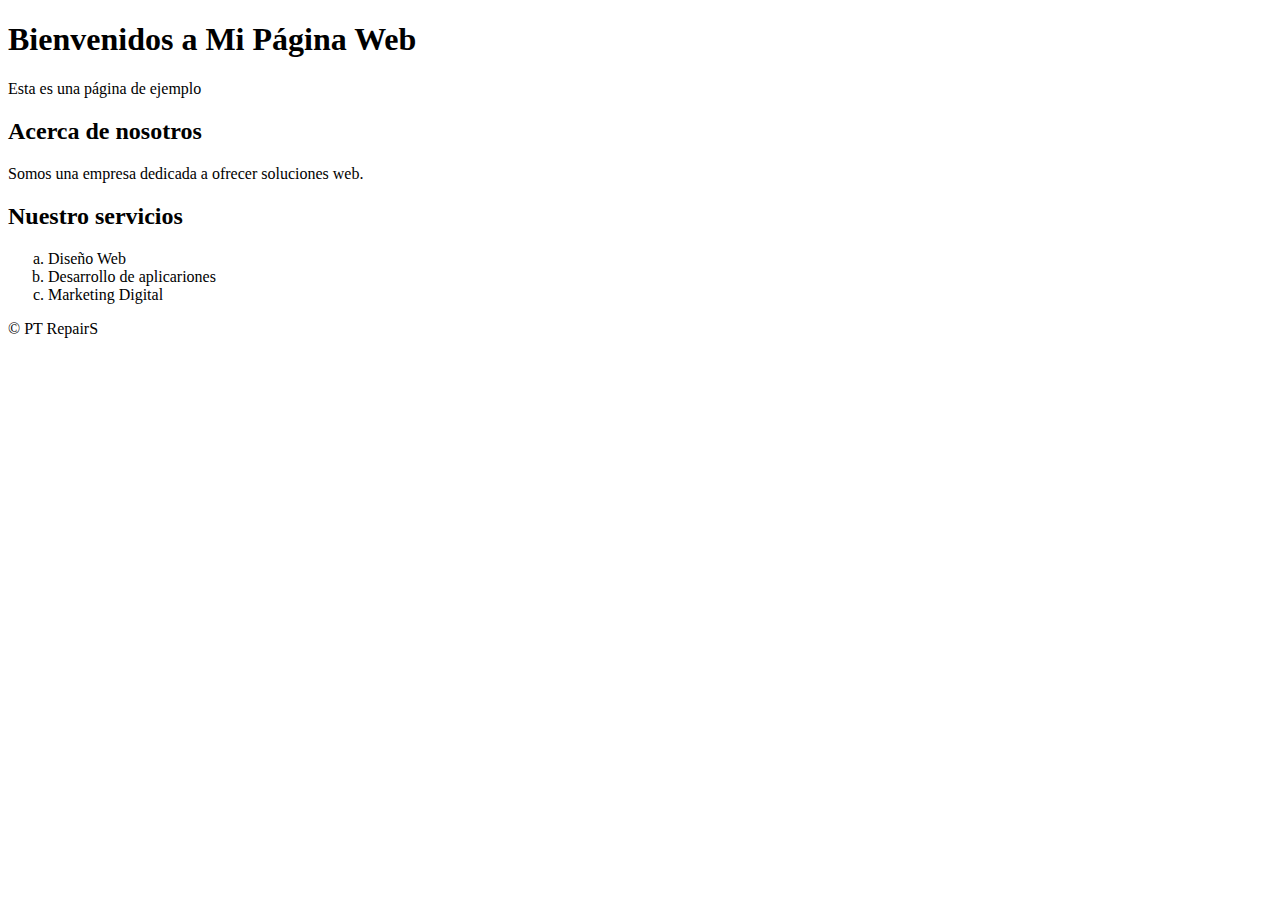
<file: HTML/Actividades/Actividad1.HTML>
<!-- # Actividad 1
# Pablo Torres Serván-->


<!DOCTYPE html>
<html lang="en">
<head>
    <meta charset="UTF-8">
    <meta name="viewport" content="width=device-width, initial-scale=1.0">
    <title>Actividad1</title>
</head>
<body>
    <header>    
        <h1>Bienvenidos a Mi Página Web</h1>
        <p>Esta es una página de ejemplo</p>
    </header>
    <main> 
        <h2>Acerca de nosotros</h2>
        <p>Somos una empresa dedicada a ofrecer soluciones web.</p>
        <h2>Nuestro servicios</h2>
        <ol type="a">
            <li>Diseño Web</li>
            <li>Desarrollo de aplicariones</li>
            <li>Marketing Digital</li>
        </ol>
    </main>
</body>
<section>
</section>
<footer>
    &#169; PT RepairS
</footer>
</html>
</file>
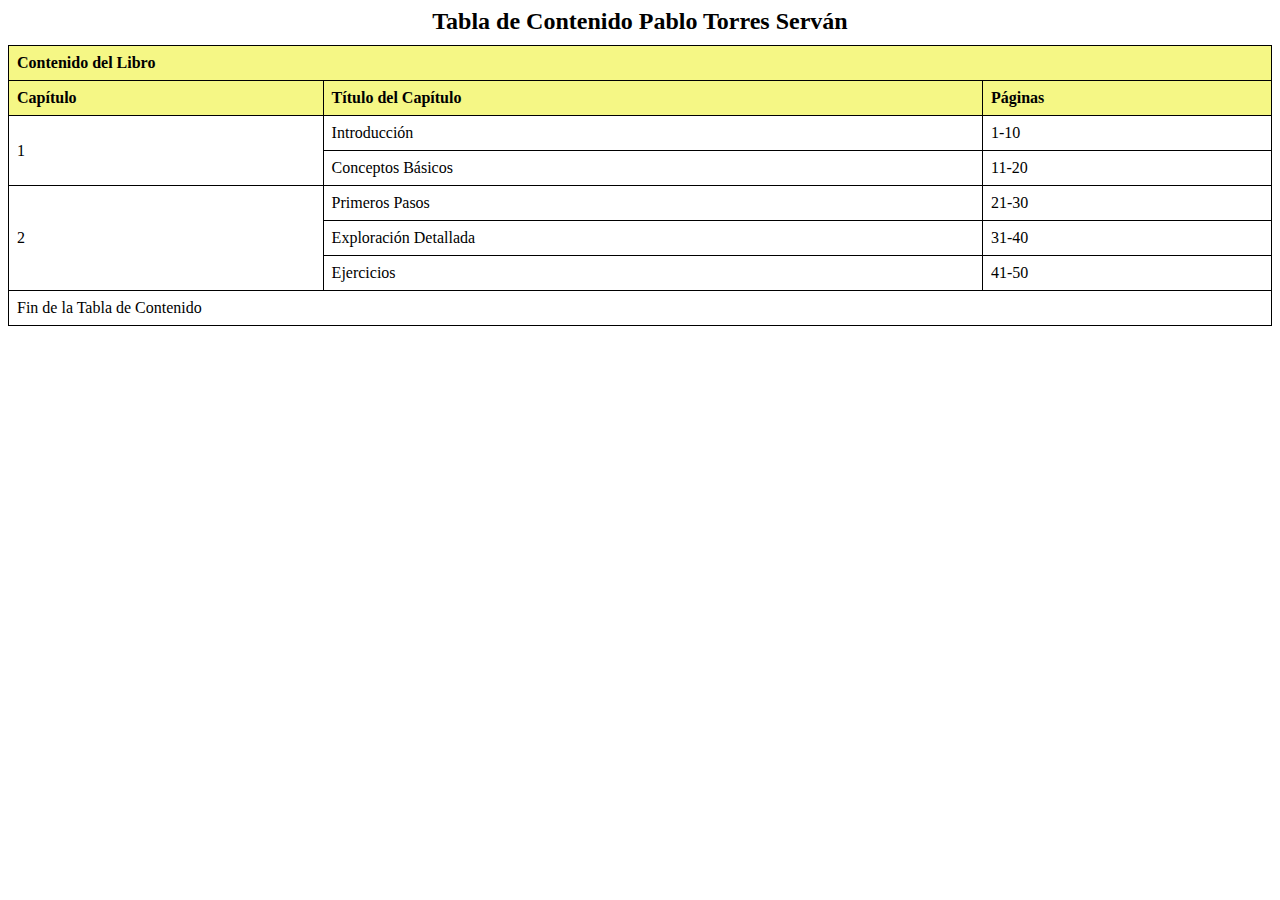
<file: HTML/Actividades/Actividad3.HTML>
<!DOCTYPE html>
<html lang="es">
<head>
    <meta charset="UTF-8">
    <meta name="viewport" content="width=device-width, initial-scale=1.0">
    <title>Tabla de Contenido</title>
    <style>
        table {
            width: 100%;
            border-collapse: collapse;
        }
        th, td {
            border: 1px solid #000000;
            padding: 8px;
            text-align: left;
        }
        th {
            background-color: #f5f785;
        }
        caption {
            font-size: 1.5em;
            font-weight: bold;
            margin-bottom: 10px;
        }
    </style>
</head>
<body>
    <table>
        <!-- Título principal de la tabla -->
        <caption>Tabla de Contenido Pablo Torres Serván</caption>

        <!-- Encabezado de la tabla -->
        <thead>
            <tr>
                <th colspan="3">Contenido del Libro</th>
            </tr>
            <tr>
                <th>Capítulo</th>
                <th>Título del Capítulo</th>
                <th>Páginas</th>
            </tr>
        </thead>

        <!-- Cuerpo de la tabla -->
        <tbody>
            <!-- Capítulo 1 -->
            <tr>
                <td rowspan="2">1</td>
                <td>Introducción</td>
                <td>1-10</td>
            </tr>
            <tr>
                <td>Conceptos Básicos</td>
                <td>11-20</td>
            </tr>

            <!-- Capítulo 2 -->
            <tr>
                <td rowspan="3">2</td>
                <td>Primeros Pasos</td>
                <td>21-30</td>
            </tr>
            <tr>
                <td>Exploración Detallada</td>
                <td>31-40</td>
            </tr>
            <tr>
                <td>Ejercicios</td>
                <td>41-50</td>
            </tr>


        <!-- Pie de la tabla -->
        <tfoot>
            <tr>
                <td colspan="3">Fin de la Tabla de Contenido</td>
            </tr>
        </tfoot>
    </table>
</body>
</html>
</file>
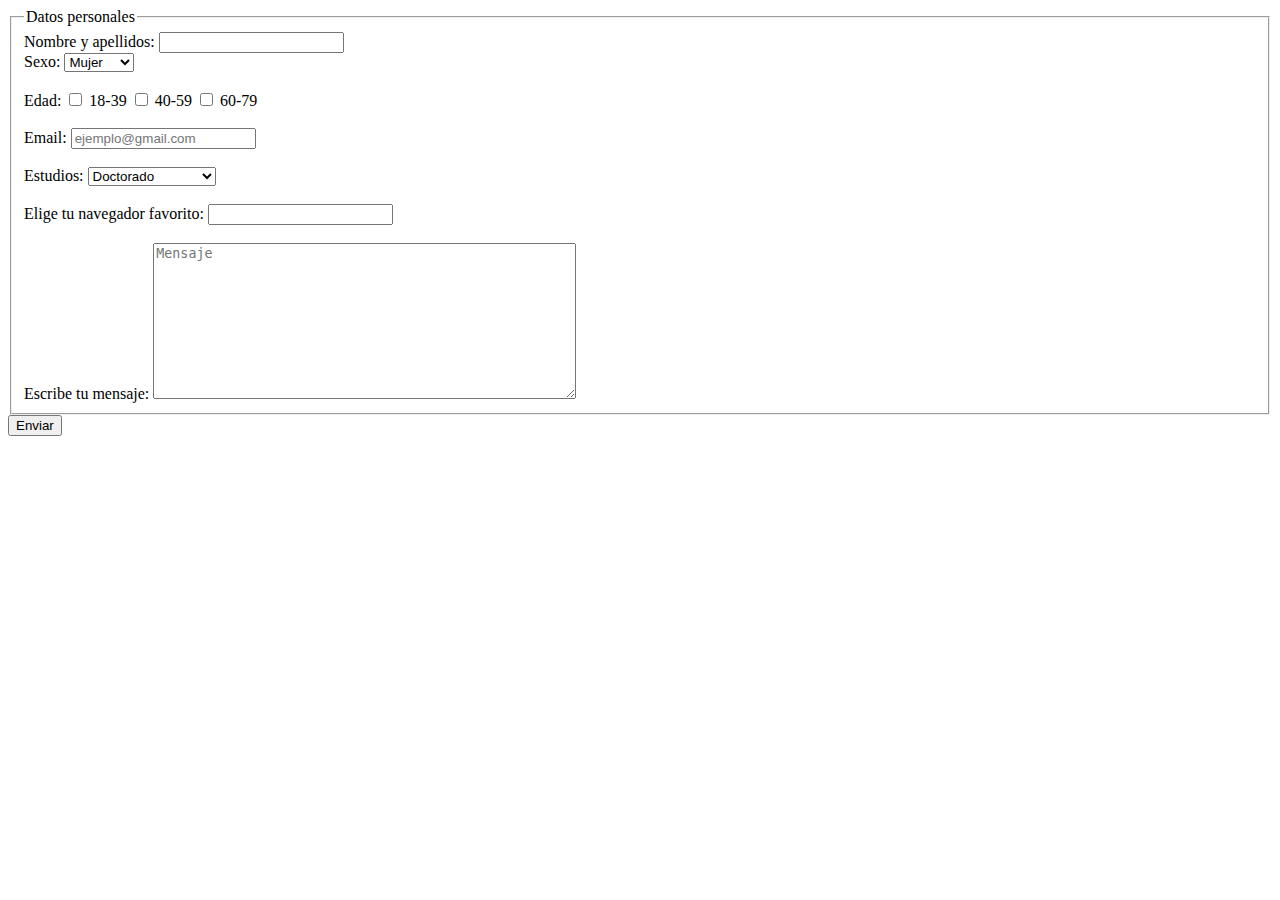
<file: HTML/Actividades/Actividad4.HTML>
<!-- # Actividad 3
# Pablo Torres Serván-->

<!DOCTYPE html>
<html lang="en">
<head>
    <meta charset="UTF-8">
    <meta name="viewport" content="width=device-width, initial-scale=1.0">
    <title>Document</title>
</head>
<body>
    <form>
        <fieldset>
            <legend>Datos personales</legend>
            <label for="nombre">Nombre y apellidos: </label>
            <input id="nombre" type="text"><br>
           
    
            <label for="sexo">Sexo: </label>
            <select id="sexo">
                <!--Etiqueta option-->
                <option value="value1">Hombre</option> 
                <option value="value2" selected>Mujer</option>
            </select><br><br>
    
            <label>Edad: </label>
            <input type="checkbox" value="20-39"> 18-39
            <input type="checkbox" value="40-59"> 40-59
            <input type="checkbox" value="60-79"> 60-79<br><br>
    
            <label for="email">Email: </label>
            <input type email id="correo" namme="email" placeholder="ejemplo@gmail.com"><br><br>
    
            <label for="estudios">Estudios: </label>
            <select id="estudios">
               <optgroup label="Estudios Universitarios">
                  <option>Doctorado</option>
                  <option>Máster</option>
                  <option>Grado</option>
               </optgroup>
               <optgroup label="Ciclo Formativo">
                  <option>Grado Superior</option>
                  <option>Grado Medio</option>
               </optgroup>
            </select><br><br>
    
          <label for="navegador">Elige tu navegador favorito: </label>
          <input id="navegador" list="browsers">
            <datalist id="browsers">
                <option value="Chrome">
                <option value="Firefox">
                <option value="Internet Explorer">
                <option value="Opera">
                <option value="Safari">
                <option value="Microsoft Edge">
            </datalist><br><br>
    
            <label for="mensaje">Escribe tu mensaje: </label>
            <textarea rows="10" cols="50" placeholder="Mensaje" id="mensaje"></textarea>
        </fieldset>  
        <input type="submit" value="Enviar">
    </form>

</body>
</html>
</file>
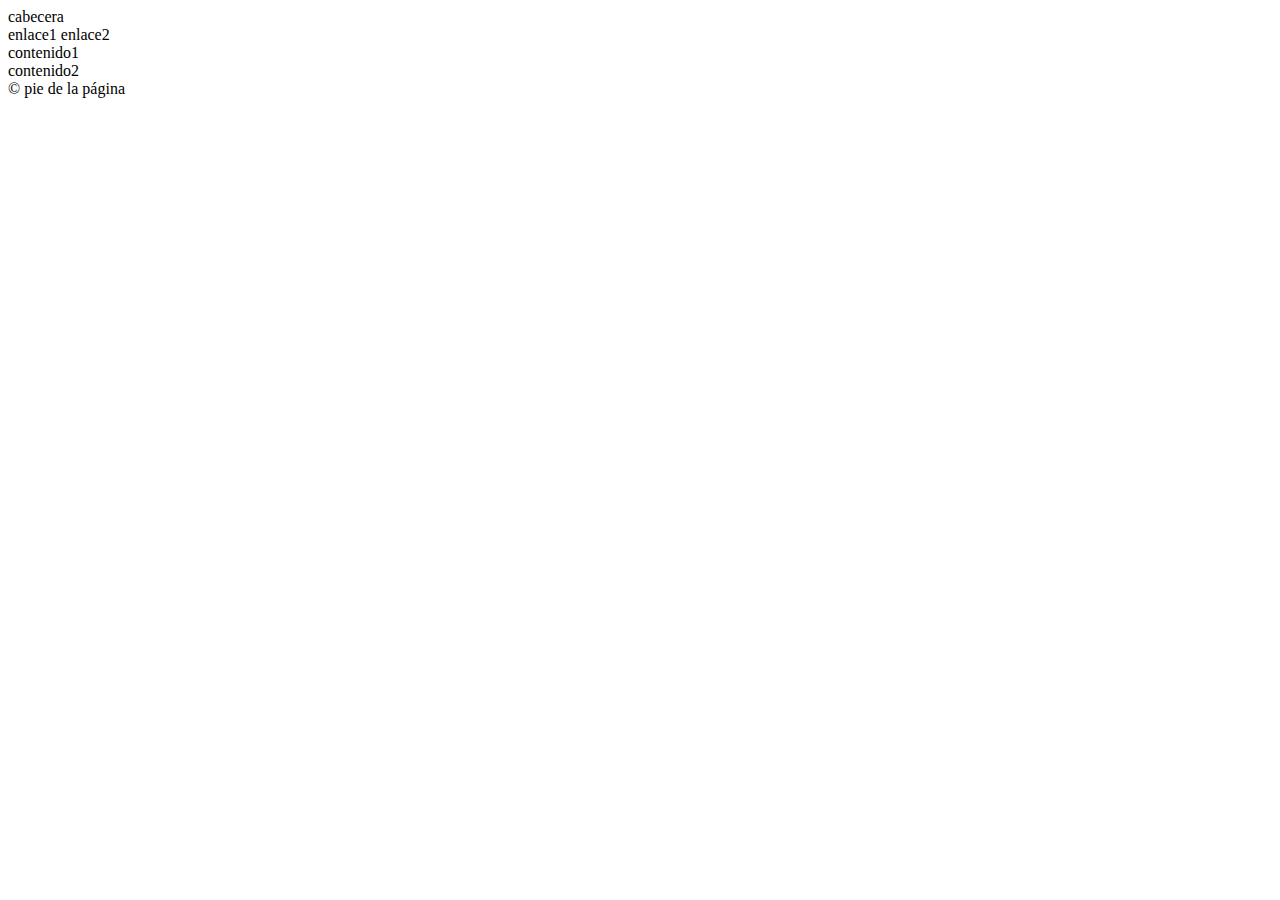
<file: HTML/Ejemplos/etiqueta_semantica.html>
<!doctype html>
<html>

  <head>
     <meta charset="utf-8"/>
     <meta name="description" content="Resumen del contenido de la página">   
     <title>Título de la página</title>
     <!--
     <link rel="stylesheet" href="css/estilo.css" type="text/css"/>
     <style type="text/css">
           código CSS 
           código CSS 
     </style>
     <script type="text/javascript">
           código javaScript 
           código javaScript 
     </script>
     <script type="text/javascript" src="js/codigo.js"></script>
     -->
     <meta name="viewport" content="width=device-width, initial-scale=1.0">
  </head>

  <body>
      <header>cabecera</header>
      <nav>
          enlace1
          enlace2
      </nav>
      <main>
         <section>
            <article> contenido1 </article>
            <article> contenido2 </article>
         </section>
      </main>
      <footer> © pie de la página </footer>
  </body>

</html>
</file>
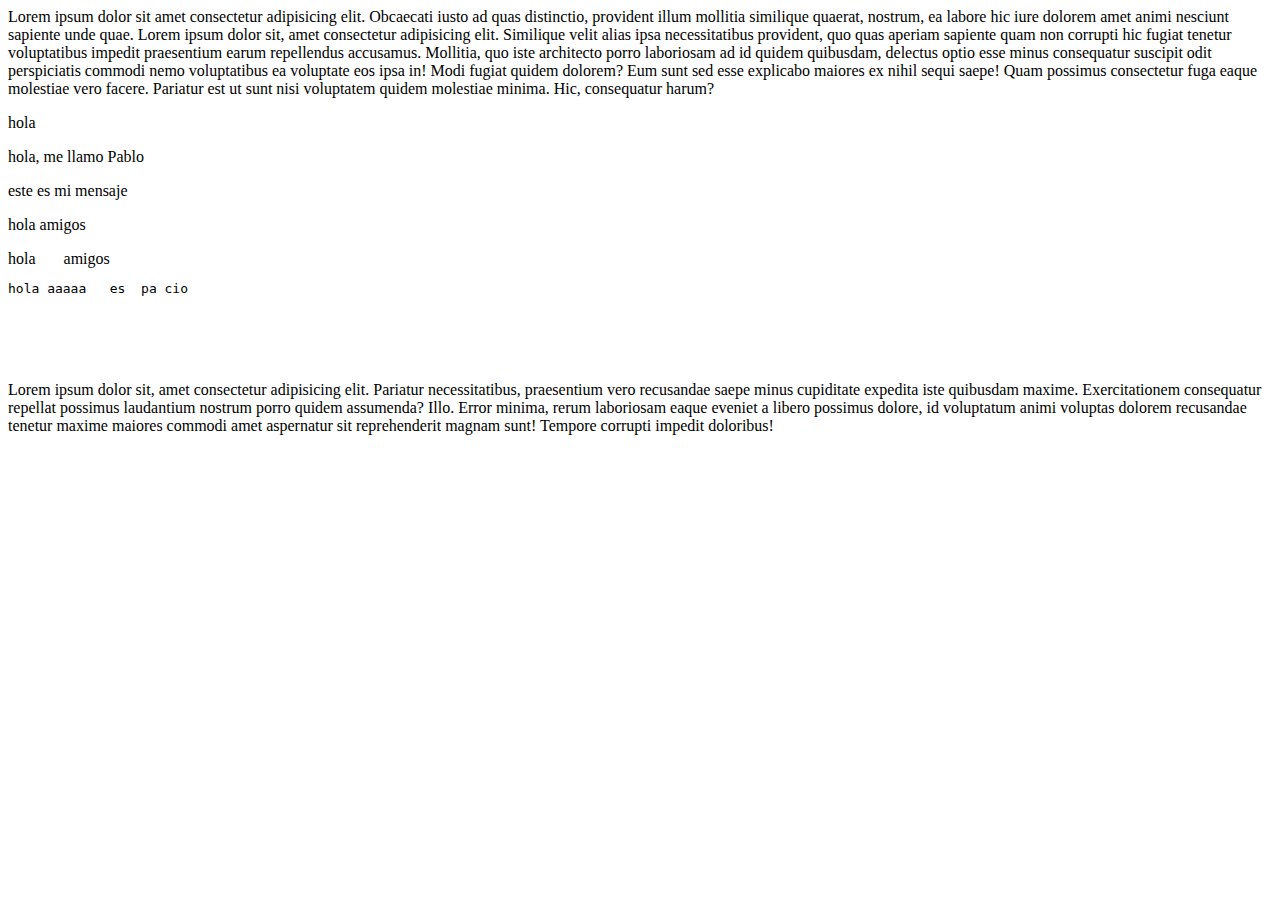
<file: HTML/Ejemplos/introducción2.html>
<!DOCTYPE html>
<html lang="en">
<head>
    <meta charset="UTF-8">
    <meta name="viewport" content="width=device-width, initial-scale=1.0">
    <title>Mi primera página web</title>
</head>
<body>
    Lorem ipsum dolor sit amet consectetur adipisicing elit. Obcaecati iusto ad quas distinctio, provident illum mollitia similique quaerat, nostrum, ea labore hic iure dolorem amet animi nesciunt sapiente unde quae.
    Lorem ipsum dolor sit, amet consectetur adipisicing elit. Similique velit alias ipsa necessitatibus provident, quo quas aperiam sapiente quam non corrupti hic fugiat tenetur voluptatibus impedit praesentium earum repellendus accusamus.
    Mollitia, quo iste architecto porro laboriosam ad id quidem quibusdam, delectus optio esse minus consequatur suscipit odit perspiciatis commodi nemo voluptatibus ea voluptate eos ipsa in! Modi fugiat quidem dolorem?
    Eum sunt sed esse explicabo maiores ex nihil sequi saepe! Quam possimus consectetur fuga eaque molestiae vero facere. Pariatur est ut sunt nisi voluptatem quidem molestiae minima. Hic, consequatur harum?
    <p>hola</p>
    <p>hola, me llamo Pablo</p>
    <p>este es mi mensaje</p>
    

    <p>hola              amigos</p>
    hola &nbsp;  &nbsp;  &nbsp;      amigos
    <pre>hola aaaaa   es  pa cio</pre>
    <br>
    <br>
    <br>
    <br>
    Lorem ipsum dolor sit, amet consectetur adipisicing elit. Pariatur necessitatibus, praesentium vero recusandae saepe minus cupiditate expedita iste quibusdam maxime. Exercitationem consequatur repellat possimus laudantium nostrum porro quidem assumenda? Illo.
    Error minima, rerum laboriosam eaque eveniet a libero possimus dolore, id voluptatum animi voluptas dolorem recusandae tenetur maxime maiores commodi amet aspernatur sit reprehenderit magnam sunt! Tempore corrupti impedit doloribus!


</body>
</html>
</file>
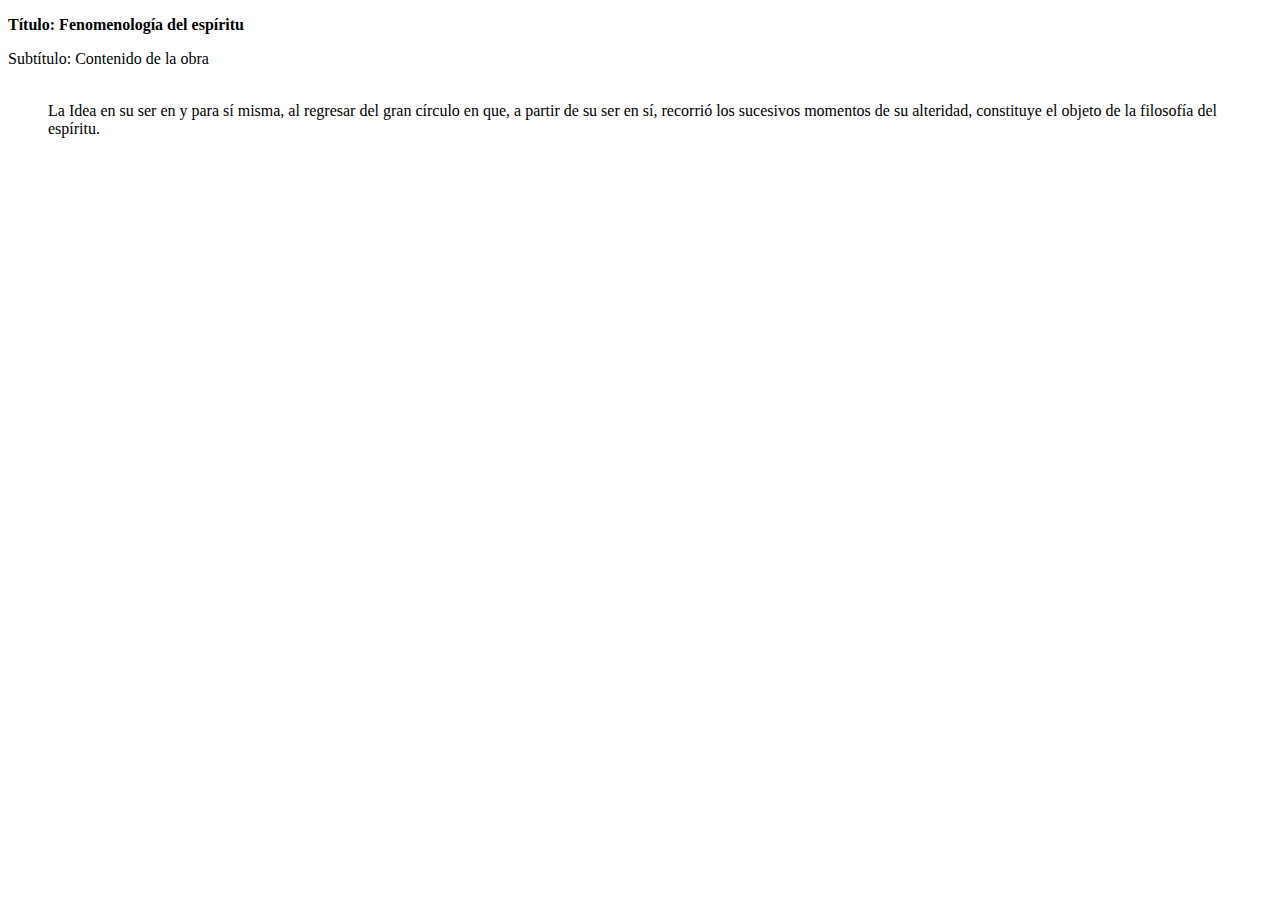
<file: HTML/Ejemplos/tipos de etiquetas básicas.html>
<!DOCTYPE html>
<html lang="en">
<head>
    <meta charset="UTF-8">
    <meta name="viewport" content="width=device-width, initial-scale=1.0">
    <title>Document</title>
</head>
<body>
    <p><b>Título: Fenomenología del espíritu</p></b>

    <p>Subtítulo: Contenido de la obra</p> <br>
        <dd>La Idea en su ser en y para sí misma, al regresar del gran círculo en que, a partir de su ser
        en sí, recorrió los sucesivos momentos de su alteridad, constituye el objeto de la filosofía
        del espíritu.</dd>	
    
</body>
</html>
</file>
